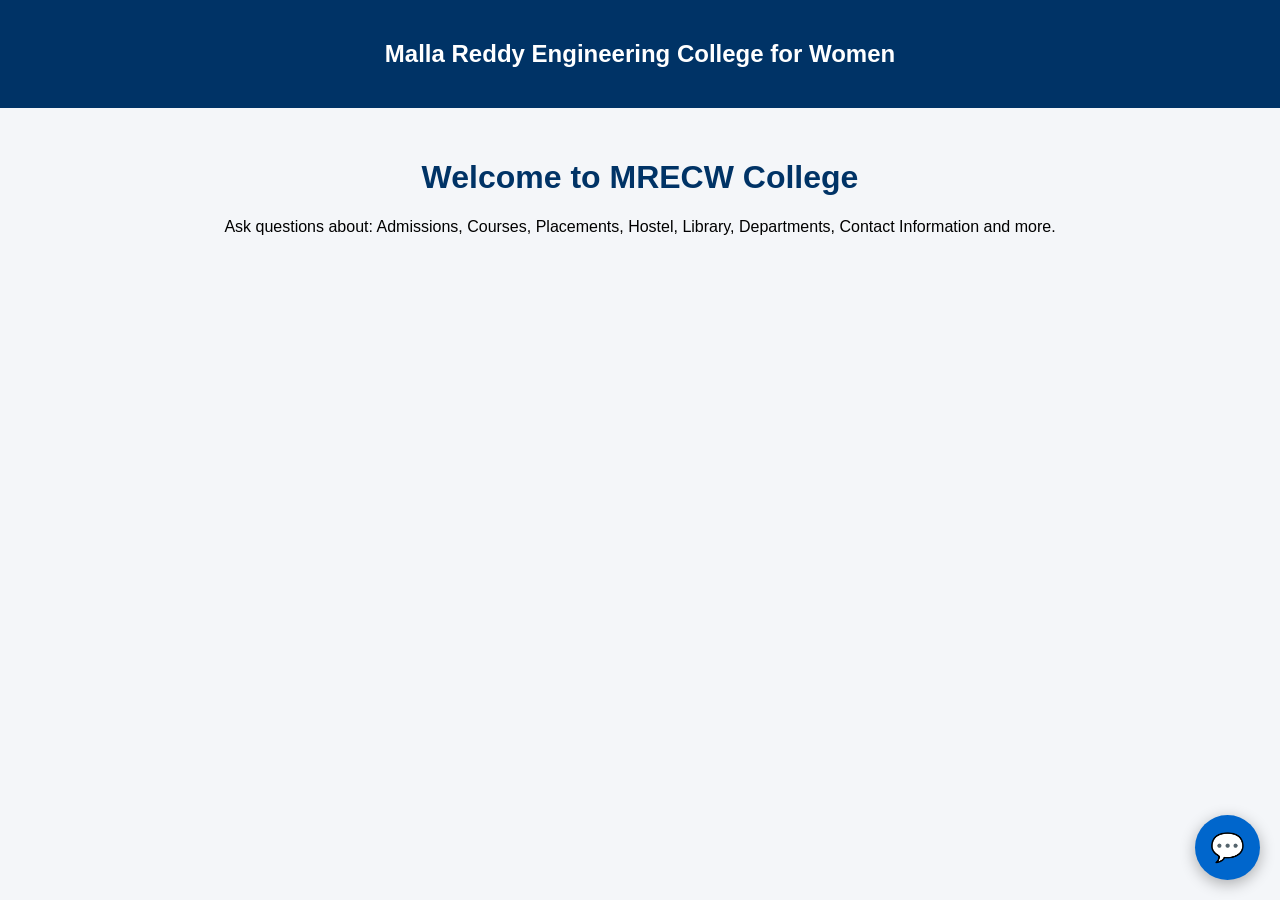
<file: index.html>
<!DOCTYPE html>
<html lang="en">
<head>
<meta charset="UTF-8">
<meta name="viewport" content="width=device-width, initial-scale=1.0">
<title>MRECW College Chatbot</title>

<style>

body{
    margin:0;
    font-family:Arial, sans-serif;
    background:#f4f6f9;
}

.header{
    background:#003366;
    color:white;
    padding:20px;
    text-align:center;
}

.content{
    padding:30px;
    text-align:center;
}

.content h1{
    color:#003366;
}

/* Chat Button */

.chat-toggle{
    position:fixed;
    bottom:20px;
    right:20px;
    width:65px;
    height:65px;
    border:none;
    border-radius:50%;
    background:#0066cc;
    color:white;
    font-size:28px;
    cursor:pointer;
    box-shadow:0 4px 15px rgba(0,0,0,0.3);
}

/* Chat Window */

.chat-container{
    position:fixed;
    bottom:95px;
    right:20px;
    width:370px;
    height:520px;
    background:white;
    border-radius:15px;
    overflow:hidden;
    display:none;
    flex-direction:column;
    box-shadow:0 5px 20px rgba(0,0,0,0.3);
}

.chat-header{
    background:#003366;
    color:white;
    padding:15px;
    text-align:center;
    font-weight:bold;
}

.chat-box{
    flex:1;
    overflow-y:auto;
    padding:10px;
    background:#f7f7f7;
}

.message{
    padding:10px 14px;
    margin:8px 0;
    border-radius:12px;
    max-width:80%;
    word-wrap:break-word;
}

.user{
    background:#0066cc;
    color:white;
    margin-left:auto;
}

.bot{
    background:#e4e4e4;
    color:black;
}

.chat-input{
    display:flex;
    border-top:1px solid #ddd;
}

.chat-input input{
    flex:1;
    border:none;
    padding:12px;
    outline:none;
}

.chat-input button{
    border:none;
    background:#0066cc;
    color:white;
    padding:12px 18px;
    cursor:pointer;
}

</style>
</head>

<body>

<div class="header">
    <h2>Malla Reddy Engineering College for Women</h2>
</div>

<div class="content">
    <h1>Welcome to MRECW College</h1>

    <p>
        Ask questions about:
        Admissions, Courses, Placements,
        Hostel, Library, Departments,
        Contact Information and more.
    </p>
</div>

<button class="chat-toggle" onclick="toggleChat()">
💬
</button>

<div class="chat-container" id="chatContainer">

    <div class="chat-header">
        MRECW Chatbot 🤖
    </div>

    <div class="chat-box" id="chatBox">
        <div class="message bot">
            Hello 👋 Welcome to MRECW.<br><br>
            Ask me about:
            <br>• Principal
            <br>• HOD
            <br>• Courses
            <br>• Placements
            <br>• Hostel
            <br>• Library
            <br>• Contact Details
        </div>
    </div>

    <div class="chat-input">
        <input
            type="text"
            id="userInput"
            placeholder="Type your question..."
        >
        <button onclick="sendMessage()">
            Send
        </button>
    </div>

</div>

<script>

function toggleChat(){

    const chat=document.getElementById("chatContainer");

    if(chat.style.display==="flex"){
        chat.style.display="none";
    }
    else{
        chat.style.display="flex";
    }
}

function addMessage(text,type){

    const chatBox=document.getElementById("chatBox");

    const div=document.createElement("div");

    div.classList.add("message");
    div.classList.add(type);

    div.innerText=text;

    chatBox.appendChild(div);

    chatBox.scrollTop=chatBox.scrollHeight;
}
let knowledge = [];

fetch("./college_data.json")
.then(response => {
    if (!response.ok) {
        throw new Error("Could not load JSON file");
    }
    return response.json();
})
.then(data => {
    knowledge = data.knowledge;
})
.catch(error => {
    console.error(error);
});

async function sendMessage(){

    const input = document.getElementById("userInput");

    const message = input.value.trim();

    if(message === "") return;

    addMessage(message,"user");

    input.value = "";

    const text = message.toLowerCase();

    let bestAnswer = null;
    let bestScore = 0;

    for(const item of knowledge){

        let score = 0;

        for(const keyword of item.keywords){

            if(text.includes(keyword.toLowerCase())){
                score++;
            }
        }

        if(score > bestScore){
            bestScore = score;
            bestAnswer = item.answer;
        }
    }

    if(bestAnswer){
        addMessage(bestAnswer,"bot");
    }
    else{
        addMessage(
            "Sorry, I couldn't find that information. Please ask about courses, placements, hostel, library, admissions or contact details.",
            "bot"
        );
    }
}

document
.getElementById("userInput")
.addEventListener("keypress",function(event){

    if(event.key==="Enter"){
        sendMessage();
    }
});

</script>

</body>
</html>
</file>
